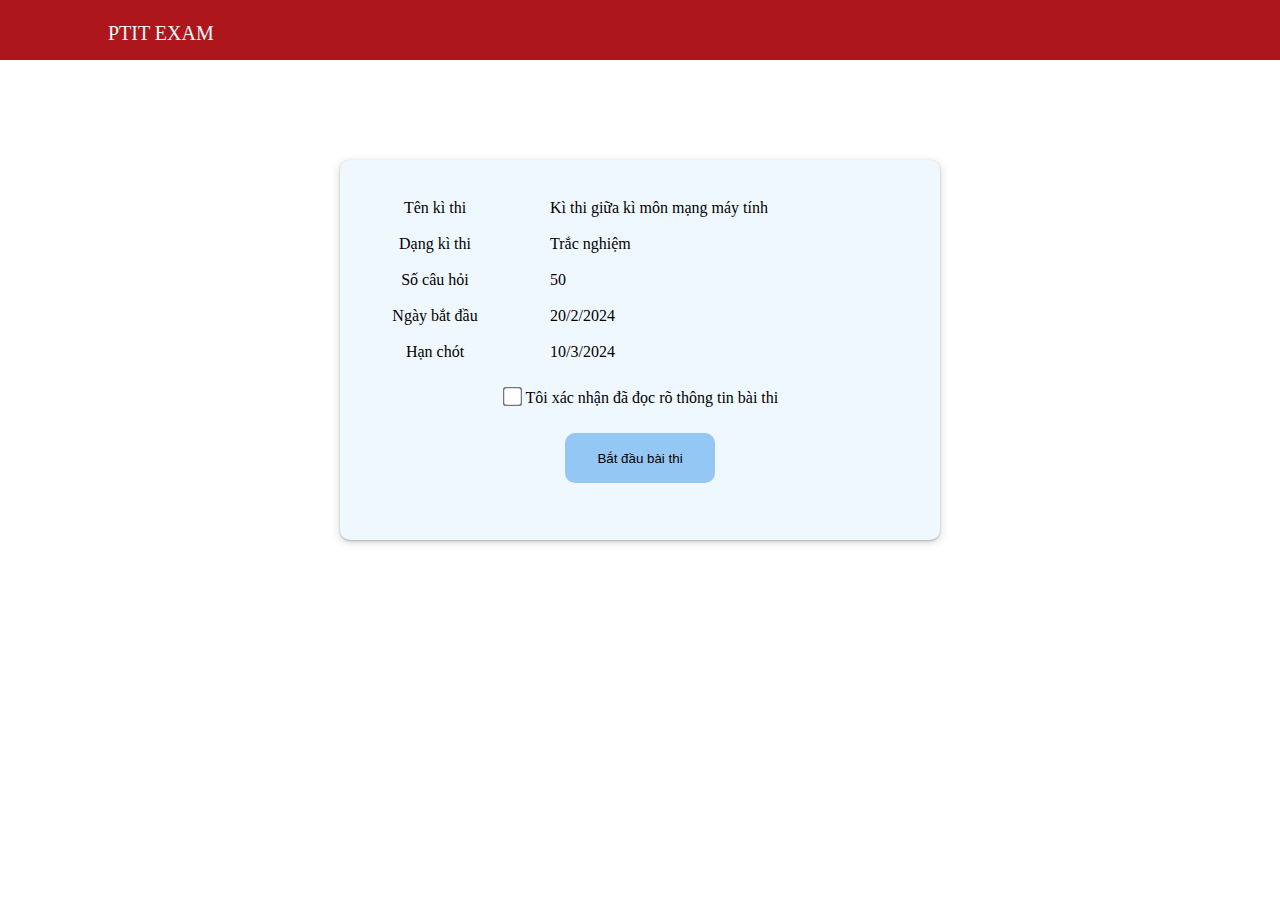
<file: baithi.html>
<!DOCTYPE html>
<html lang="en">
<head>
    <meta charset="UTF-8">
    <meta name="viewport" content="width=device-width, initial-scale=1.0">
    <title>PTIT EXAM</title>
    <link rel="stylesheet" href="css/baithi.css">
    <link rel="stylesheet" href="css/reset.css">
</head>
<body>
    <div id="top_bar">
        <i class="fa-solid fa-house"></i>
        <h4>PTIT EXAM</h4>
    </div>
<main>
    <div id="exam_prepare">
        <div id="upper_exam">
            <ul>
                <li><label for="">Tên kì thi</label><p>Kì thi giữa kì môn mạng máy tính</p></li>
                <li><label for="">Dạng kì thi</label><p>Trắc nghiệm</p></li>
                <li><label for="">Số câu hỏi</label><p>50</p></li>
                <li><label for="">Ngày bắt đầu</label><p>20/2/2024</p></li>
                <li><label for="">Hạn chót</label><p>10/3/2024 </p></li>
            </ul>
        </div>
     
        <input type="checkbox">
      Tôi xác nhận đã đọc rõ thông tin bài thi <br>
        <button><a href="test.html">Bắt đầu bài thi</a></button>

    </div>
</main>
   
</body>
</html>
</file>
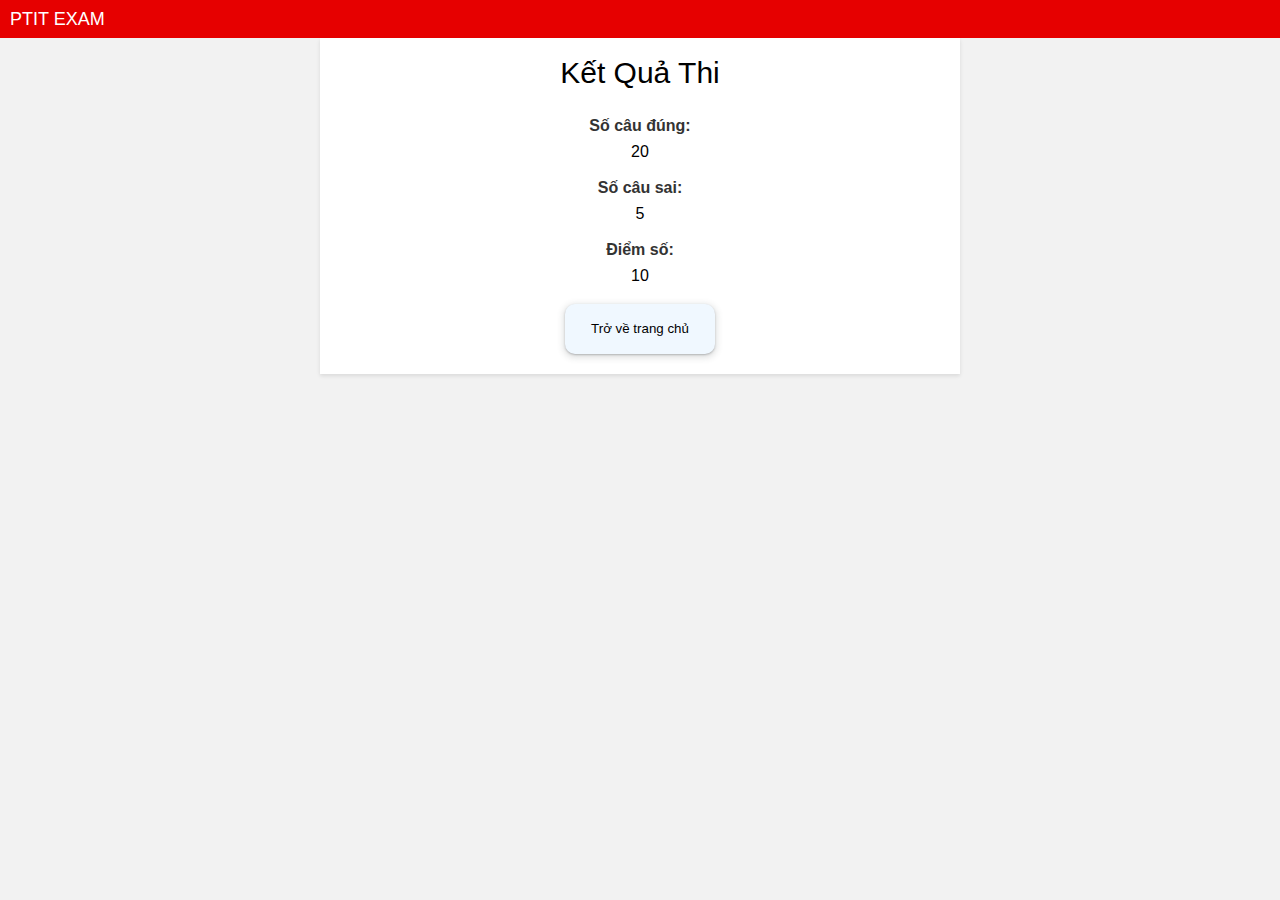
<file: result.html>
<!DOCTYPE html>
<html>

<head>
    <title>Trang Hiển Thị Kết Quả</title>
    <link rel="stylesheet" href="css/reset.css">
   <link rel="stylesheet" href="css/result.css">
   
</head>

<body>
    <div class="task-bar">PTIT EXAM</div>
    <div class="container">
        <h1>Kết Quả Thi</h1>
        <div class="result">
            <label>Số câu đúng:</label>
            <span id="correct-answers">20</span>
        </div>
        <div class="result">
            <label>Số câu sai:</label>
            <span id="incorrect-answers">5</span>
        </div>
        <div class="result">
            <label>Điểm số:</label>
            <span id="score">10</span>
            </div>

            <button><a href="main.html">Trở về trang chủ</a></button>
        </div>

                    
    </body>
</file>
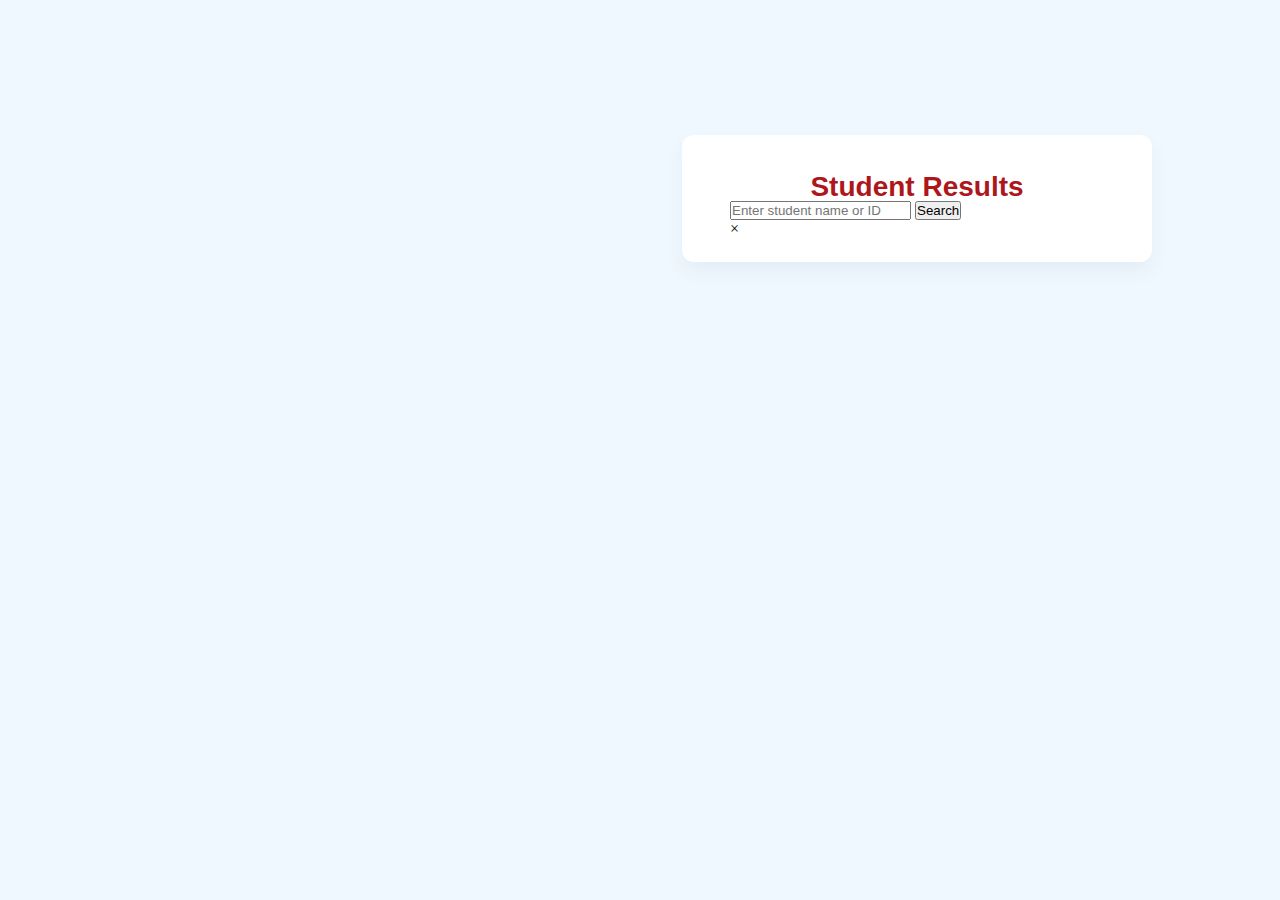
<file: search.html>
<!DOCTYPE html>
<html lang="en">
<head>
    <meta charset="UTF-8">
    <meta name="viewport" content="width=device-width, initial-scale=1.0">
    <title>Student Results</title>
    <link rel="stylesheet" href="css/style.css">
</head>
<body>
    <div class="container">
        <h1>Student Results</h1>
        <div class="search-bar">
            <input type="text" id="searchInput" placeholder="Enter student name or ID">
            <button onclick="searchStudent()">Search</button>
        </div>
        <div id="results"></div>
        <div id="detailsModal" class="modal">
            <div class="modal-content">
                <span class="close">&times;</span>
                <div id="detailResult"></div>
            </div>
        </div>
    </div>

    <script src="js/search.js"></script>
</body>
</html>
</file>
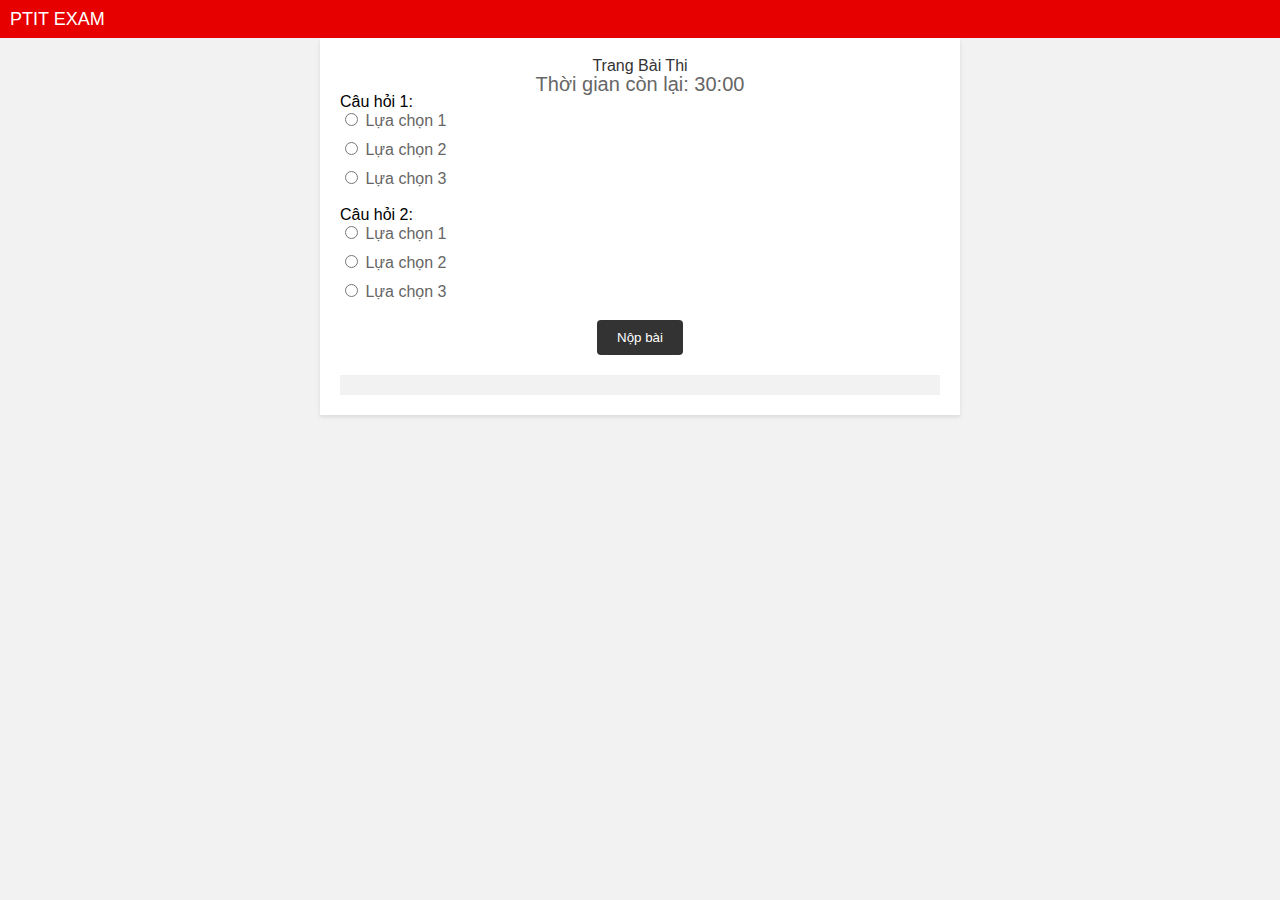
<file: test.html>
<!DOCTYPE html>
<html>

<head>
    <title>PTIT EXAM</title>
    <link rel="stylesheet" href="css/reset.css">
    <link rel="stylesheet" href="css/test.css">
    
</head>

<body>
    <div class="task-bar">PTIT EXAM</div>
    <div class="container">
        <h1>Trang Bài Thi</h1>
        <div class="timer">Thời gian còn lại: <span id="countdown">30:00</span></div>
        <div class="question">
            <p>Câu hỏi 1:</p>
            <div class="options">
                <label><input type="radio" name="question1"> Lựa chọn 1</label>
                <label><input type="radio" name="question1"> Lựa chọn 2</label>
                <label><input type="radio" name="question1"> Lựa chọn 3</label>
            </div>
        </div>
        <div class="question">
            <p>Câu hỏi 2:</p>
            <div class="options">
                <label><input type="radio" name="question2"> Lựa chọn 1</label>
                <label><input type="radio" name="question2"> Lựa chọn 2</label>
                <label><input type="radio" name="question2"> Lựa chọn 3</label>
            </div>
        </div>
        <button class="submit-btn"><a href="result.html">Nộp bài</a></button>
        <div class="message"></div>
    </div>

    <script>
        // Countdown timer logic
        var timeLeft = 30 * 60; // 30 minutes in seconds

        function countdown() {
            var minutes = Math.floor(timeLeft / 60);
            var seconds = timeLeft % 60;

            document.getElementById("countdown").textContent = padZero(minutes) + ":" + padZero(seconds);

            if (timeLeft > 0) {
                timeLeft--;
                setTimeout(countdown, 1000);
            } else {
                document.getElementById("countdown").textContent = "00:00";
                showTimeUpMessage();
            }
        }

        function padZero(number) {
            return (number < 10 ? "0" : "") + number;
        }

        // Submit button click event
        var submitBtn = document.querySelector(".submit-btn");
        submitBtn.addEventListener("click", function () {
            showSubmitMessage();
        });

        // Functions to show messages
        function showSubmitMessage() {
            var messageDiv = document.querySelector(".message");
            messageDiv.textContent = "Bài làm đã được gửi!";
        }

        function showTimeUpMessage() {
            var messageDiv = document.querySelector(".message");
            messageDiv.textContent = "Hết giờ!";
        }

        // Start the countdown
        countdown();
    </script>
</body>

</html>
</file>
<file: css/baithi.css>
#top_bar{
    width: 100%;
    height: 60px;
    background-color: #AD171C;
    position: fixed;
    top: 0;
    display: block;
}
#top_bar i {
    width: 40px;
    height: 40px;
    line-height: 60px;
    color: aliceblue;
    display: inline-block;
    margin-left: 5%;
    text-align: center;
    
}
main {
    padding-top: 60px;
   display: flex;
   justify-content: center;
    align-items: center;
}
#top_bar h4 {
    color: aliceblue;
    line-height: 60px;
    font-size: 20px;
    display: inline-block;
}
#exam_prepare {
    width: 600px;
    height: 350px;
   display: block;
    background-color: aliceblue;
    text-align: center;
    margin-top: 100px;
    padding-top: 30px;
    border-radius :10px;
    
    box-shadow: 0 1px 2px 0 rgba(60,64,67,.3), 0 2px 6px 2px rgba(60,64,67,.15);

}
#exam_prepare label {
    padding : 10px 20px 10px 20px;
    display: block;
    width: 150px;
    text-align: center;
}
#exam_prepare  li {
    display: flex;
    flex-direction: row;
}
#exam_prepare  li p{
    padding : 10px 20px 10px 20px;
}
#exam_prepare input {
    scale:1.5;
    margin-top: 20px;
    margin-bottom: 20px;
}
#exam_prepare button {
    width: 150px;
    height: 50px;
    border-radius: 10px;
    background-color: rgb(148, 199, 244);
    border: none;
    margin-top: 10px;
}
#exam_prepare button:hover {
   
    cursor: pointer;
    box-shadow: 0 1px 2px 0 rgba(60,64,67,.3), 0 2px 6px 2px rgba(60,64,67,.15);


}
#exam_prepare button a {
    color: black;
    text-decoration: none;
}
</file>
<file: css/result.css>
body {
    font-family: Arial, sans-serif;
    background-color: #f2f2f2;
}

.task-bar {
    background-color: #e60000;
    color: #fff;
    padding: 10px;
    text-align: left;
    font-size: 18px;
}

.container {
    max-width: 600px;
    margin: 0 auto;
    padding: 20px;
    background-color: #fff;
    box-shadow: 0 2px 4px rgba(0, 0, 0, 0.1);
    text-align: center;
}

.container h1 {
    text-align: center;
    font-size: 30px;
    margin-bottom: 30px;
}

.result {
    margin-bottom: 20px;
}

.result label {
    display: block;
    margin-bottom: 10px;
    color: #333;
    font-weight: bold;
}

.message {
    text-align: center;
    margin-top: 20px;
    padding: 10px;
    background-color: #f2f2f2;
    color: #333;
    font-weight: bold;
}

.container button {
    width: 150px;
    height: 50px;
    border-radius: 10px;
    background-color: aliceblue;
    text-align: center;
    border: none;
    padding:0;
    box-shadow: 0 1px 2px 0 rgba(60,64,67,.3), 0 2px 6px 2px rgba(60,64,67,.15);
 
}
.container button  a {
    text-decoration: none;
    color: black;
    width: 150px;
    line-height: 50px;
    display: block;
}
.container button:hover {
    background-color :red;
}
</file>
<file: css/style.css>
*{
    box-sizing: border-box;
    margin: 0;
    padding: 0;
}

body{

    background: aliceblue  no-repeat 50% 0;
    background-size:auto;
    width: 100%;
}

#notice_box {
    width: 750px;
    height: auto;
    border-radius: 10px;
    position: absolute;
    top: 15%;
    left: 5%;
    
}
#notice_bar{
    width: 100%;
    height: 50px;
    background-color: #AD171C;
    border-top-left-radius: 10px;
    border-top-right-radius: 10px;
}
#notice_bar p {
    color: aliceblue;
    font-size: 20px;
    line-height: 50px;
    padding-left: 20px;
}
#notice_list{
    width: 100%;
    height: auto;
    display: flex;
    flex-direction: column;
}


.container{
    width: 470px;
    position: absolute;
    background-color: white;
    right: 10%;
    top: 15%;
    align-self: center;
    box-shadow: 0px 10px 20px rgba(15,23,67,0.05);
    border-radius: 12px;
    padding: 38px 48px 24px;
}
.container h1{
    font-size: 28px;
    font-family:'Segoe UI', Tahoma, Geneva, Verdana, sans-serif;
    text-transform: none;
    color: #AD171C;
    text-align: center;
    letter-spacing: 0;
    margin: 0;
    line-height: 1;
}
.container-text{
    font-size: 16px;
    letter-spacing: 0.24px;
    color: #2A2C33;
    margin-top: 15px;
    margin-bottom: 14px;
    text-align: center;
}
.container-text p a{
    color: #AD171C;
    text-decoration: none;
    font-family: proxima-nova;
}
.input-group{
    border: 0;
    padding-bottom: 18px;
    margin-bottom: 0;
}
.label-input{
    font-size: 12px;
    line-height: 22px;
    letter-spacing: 0.24px;
    color: #2A2C33;
}
.input-group .input-style{
    border-color: #9B9DA7;
    background: none;
    background-color: #F6F8FC;
    border-radius: 8px;
    height: 44px;
    border: 1px solid #B9BECE;
    font-size: 14px;
    line-height: 22px;
    color: #2A2C33;
    width: 100%;
    padding: 4px 16px 4px;
    letter-spacing: 0.28px;
    outline: none;
}
.input-group .input-style:focus{
    border-color: #237eee;
}
.check-container{
    display: flex;
    flex-wrap: wrap;
    justify-content: space-between;
}
#userdata{
    width: 20px;
    height: 15px;
    margin: 0;
    font-weight: 400;
    font-size: 15px;
    text-align: left;
}
.check-container p a{
    font-family: 'Trebuchet MS', 'Lucida Sans Unicode', 'Lucida Grande', 'Lucida Sans', Arial, sans-serif;
    font-size: 12px;
    letter-spacing: 0.28px;
    color: #253740;
    text-decoration: none;
}
.common-btn{
    overflow: auto;

}
.common-btn button{
    outline: none;
    width: auto;
    padding: 0 24px;
    height: 36px;
    background-color: #3A57FA;
    border-radius: 25px;
    color: #fff;
    letter-spacing: 0.28px;
    vertical-align: middle;
    text-decoration: none;
    text-align: center;
    font-size: 14px;
    font-weight: 600;
    font-family: 'Trebuchet MS', 'Lucida Sans Unicode', 'Lucida Grande', 'Lucida Sans', Arial, sans-serif;
    border: none;
    float: right;
    margin: 0 0 20px;
    line-height: 33px;
    cursor: pointer;
}
.common-btn button:hover{
    background-color: #AD171C;
}
.other-login{
    text-align: center;
}
.other-login p{
    color: #B9BECE;
    background: #fff;
    padding: 0 18px;
    font-size: 12px;
    line-height: 20px;
    text-transform: capitalize;
    position: relative;
}
.other-login p::before{
    content: "";
    width: 140px;
    height: 1px;
    background-color: #B9BECE;
    position: absolute;
    top: 8px;
    left: 0px;
}
.other-login p::after{
    content: "";
    width: 140px;
    height: 1px;
    background-color: #B9BECE;
    position: absolute;
    top: 8px;
    right: 0px;
}
.social-medai span , .more-container span{
    display: inline-block;
    font-size: 19px;
    width: 20px;
    margin: 0 9px 0 0;
    height: 20px;
    background-size: 100%;
}
.social-medai p{
    font-size: 14px;
    font-weight: 600;
    letter-spacing: 0.3px;
    color: #9B9DA7;
    margin-top: 0;
}
.social-medai{
    display: flex;
    flex-wrap: wrap;
    justify-content: space-evenly;
}
.google , .facebook , .Office , .Clever , .linkedin{
    padding: 0 13px;
    height: 40px;
    border: 2px solid #B9BECE;
    border-radius: 50px;
    text-align: center;
    text-decoration: none;
    margin: 6px 0;
    display: -webkit-box;
    display: flex;
    -webkit-box-align: center;
    align-items: center;
    -webkit-box-pack: center;
    justify-content: center;
    background-color: #fff;
    width: auto;
    box-shadow: none;
    cursor: pointer;
}
.google:hover , .facebook:hover , .Office:hover , .Clever:hover , .linkedin:hover{
    background-color: #eeeeee;
}
.google-img{
    background-position: center;
    background-size: cover;
    background-repeat: no-repeat;
    background-image: url(../images/Ggl.svg);
}
.facebook-img{
    background-position: center;
    background-size: cover;
    background-repeat: no-repeat;
    background-image: url(../images/Fb.svg);
}
.Office-img{
    background-position: center;
    background-size: cover;
    background-repeat: no-repeat;
    background-image: url(../images/ms-office.svg);
}
.Clever-img{
    background-position: center;
    background-size: cover;
    background-repeat: no-repeat;
    background-image: url(../images/clever.svg); 
}
.linkedin-img{
    background-position: center;
    background-size: cover;
    background-repeat: no-repeat;
    background-image: url(../images/Lnkdn.svg); 
}
.more-container{
    display: flex;
    flex-wrap: wrap;
    justify-content: center;
}
.show-more{
    width: 80px;
    font-size: 14px;
    letter-spacing: 0.28px;
    color: #9B9DA7;
    margin:auto;
    cursor: pointer;
    font-weight: 700;
    padding-right: 10px;
    margin-top: 15px;
}
.show-more h4:hover{
    color: #253740;
}
.more-container{
    display: none;
}
.datacontainer{
    display: none;
}


#top_bar{
    width: 100%;
    height: 60px;
    background-color: #AD171C;
    position: fixed;
    top: 0;
    display: block;
}
#top_bar i {
    width: 40px;
    height: 40px;
    line-height: 60px;
    color: aliceblue;
    display: inline-block;
    margin-left: 5%;
    text-align: center;
    
}
#top_bar h4 {
    color: aliceblue;
    line-height: 60px;
    font-size: 20px;
    display: inline-block;
}
</file>
<file: css/test.css>
body {
    font-family: Arial, sans-serif;
    background-color: #f2f2f2;
}

.task-bar {
    background-color: #e60000;
    color: #fff;
    padding: 10px;
    text-align: left;
    font-size: 18px;
}

.container {
    max-width: 600px;
    margin: 0 auto;
    padding: 20px;
    background-color: #fff;
    box-shadow: 0 2px 4px rgba(0, 0, 0, 0.1);
}

h1 {
    text-align: center;
    color: #333;
}

.question {
    margin-bottom: 20px;
}

.options label {
    display: block;
    margin-bottom: 10px;
    color: #666;
}

.submit-btn {
    display: block;
    margin: 20px auto 0;
    padding: 10px 0px;
    background-color: #333;
    color: #fff;
    border: none;
    border-radius: 4px;
    cursor: pointer;
}
.submit-btn a {
    color: #fff;
    text-decoration: none;
    padding : 10px 20px;
}
.timer {
    text-align: center;
    font-size: 20px;
    color: #666;
}

.message {
    text-align: center;
    margin-top: 20px;
    padding: 10px;
    background-color: #f2f2f2;
    color: #333;
    font-weight: bold;
}
</file>
